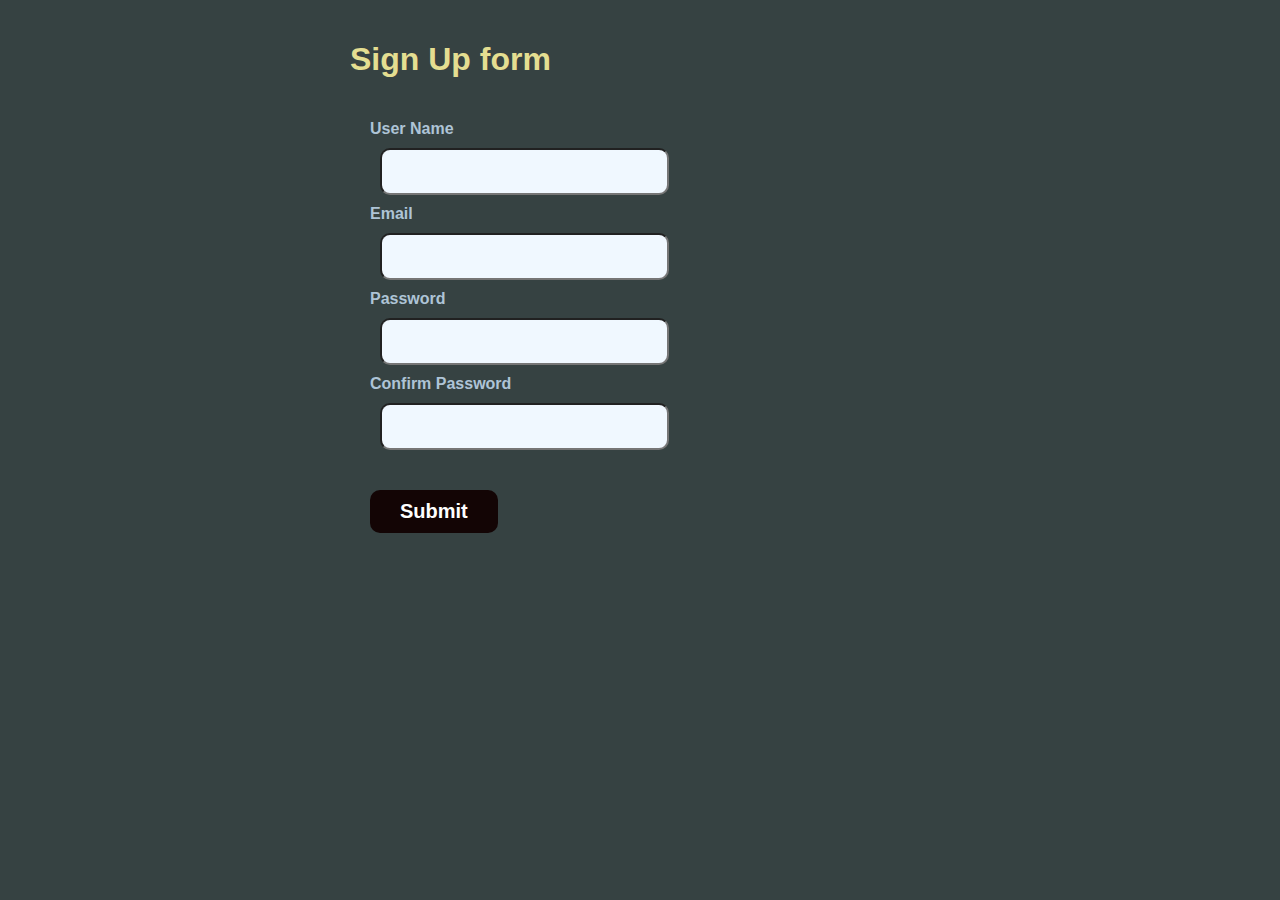
<file: Form validation app/index.html>
<!DOCTYPE html>
<html lang="en">
<head>
    <meta charset="UTF-8">
    <meta http-equiv="X-UA-Compatible" content="IE=edge">
    <meta name="viewport" content="width=device-width, initial-scale=1.0">
    <link rel="stylesheet" href="./index.css"/>
    <title>Signup form</title>
</head>
<body>
   <div class="content">
    <h1 class="heading">Sign Up form</h1>
    <form class="form">
        <label class="form-item">User Name</label>
        <input type="text"  id="name"/>

        <label class="form-item">Email</label>
        <input type="email"  id="email"/>

        <label class="form-item">Password</label>
        <input type="password"  id="password"/>

        <label class="form-item">Confirm Password</label>
        <input type="password"  id="confirmPass"/>
        <button class="form-item" id="button">Submit</button>
    </form>
</div>
    <script src="./index.js"></script>
</body>
</html>
</file>
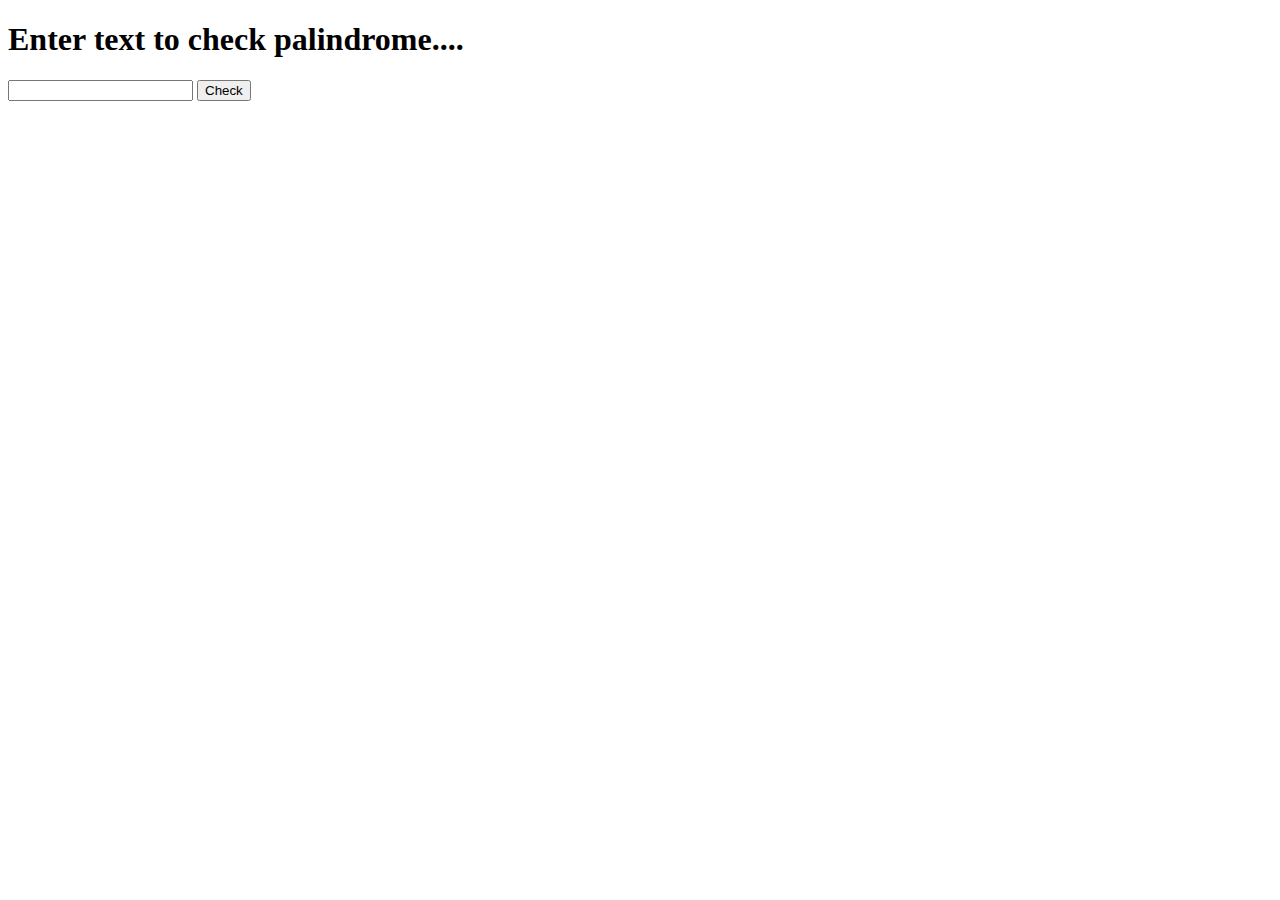
<file: Palindrome Checker app/index.html>
<!DOCTYPE html>
<html lang="en">
<head>
    <meta charset="UTF-8">
    <meta http-equiv="X-UA-Compatible" content="IE=edge">
    <meta name="viewport" content="width=device-width, initial-scale=1.0">
    <title>Document</title>
</head>
<body>
    <h1 class="heading">Enter text to check palindrome....</h1>
    <input type="text" id="inp">
    <button class="button">Check</button>
    <p id="result"></p>
    <script src="./index.js"></script>
</body>
</html>
</file>
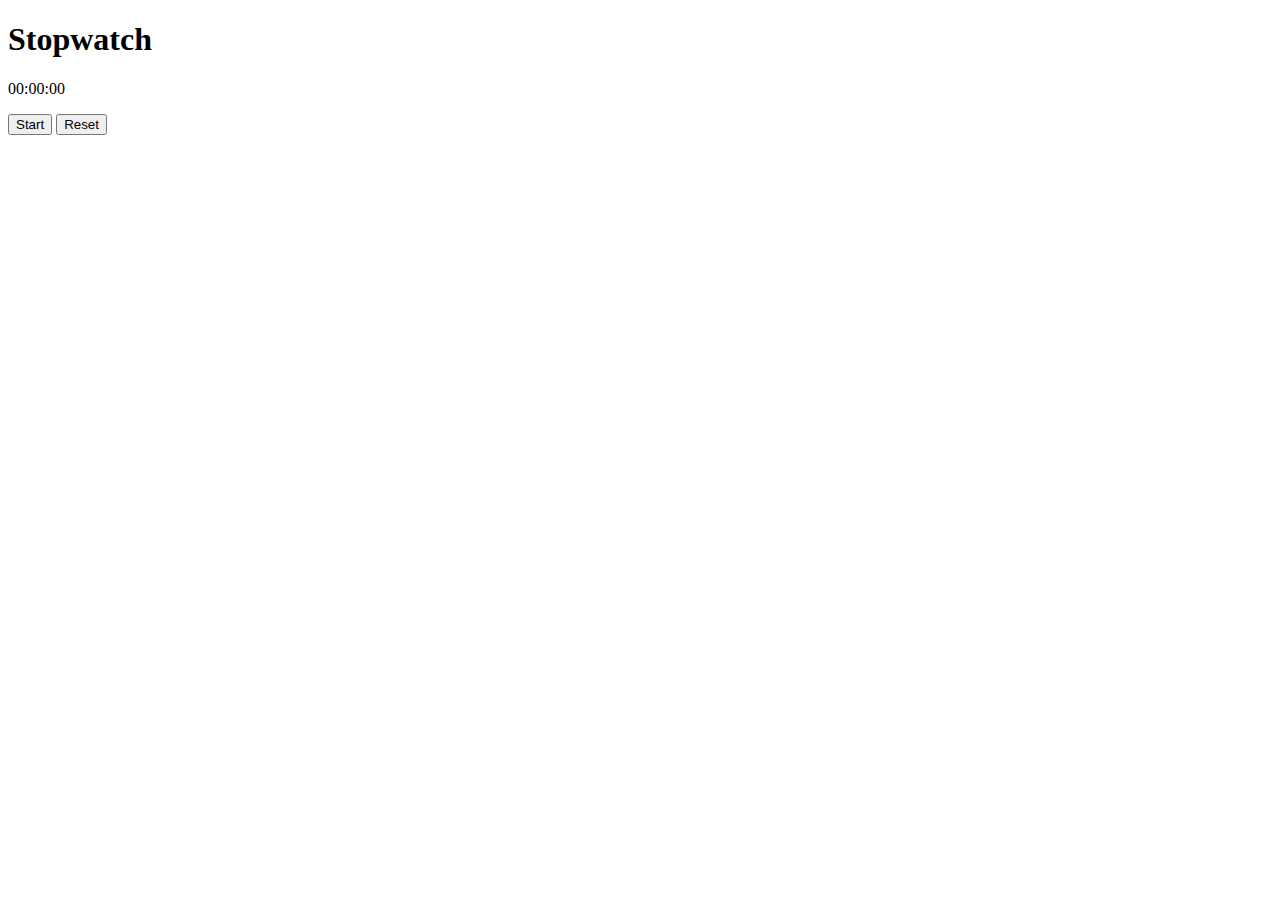
<file: StopWatch app/index.html>
<!DOCTYPE html>
<html lang="en">
<head>
    <meta charset="UTF-8">
    <meta http-equiv="X-UA-Compatible" content="IE=edge">
    <meta name="viewport" content="width=device-width, initial-scale=1.0">
    <title>Document</title>
</head>
<body>
    <div class="head">
        <h1>Stopwatch</h1>
        <p id="display">00:00:00</p>
        <button class="start">Start</button>
        <button class="reset">Reset</button>
    </div>
    <script src="./index.js"></script>
</body>
</html>
</file>
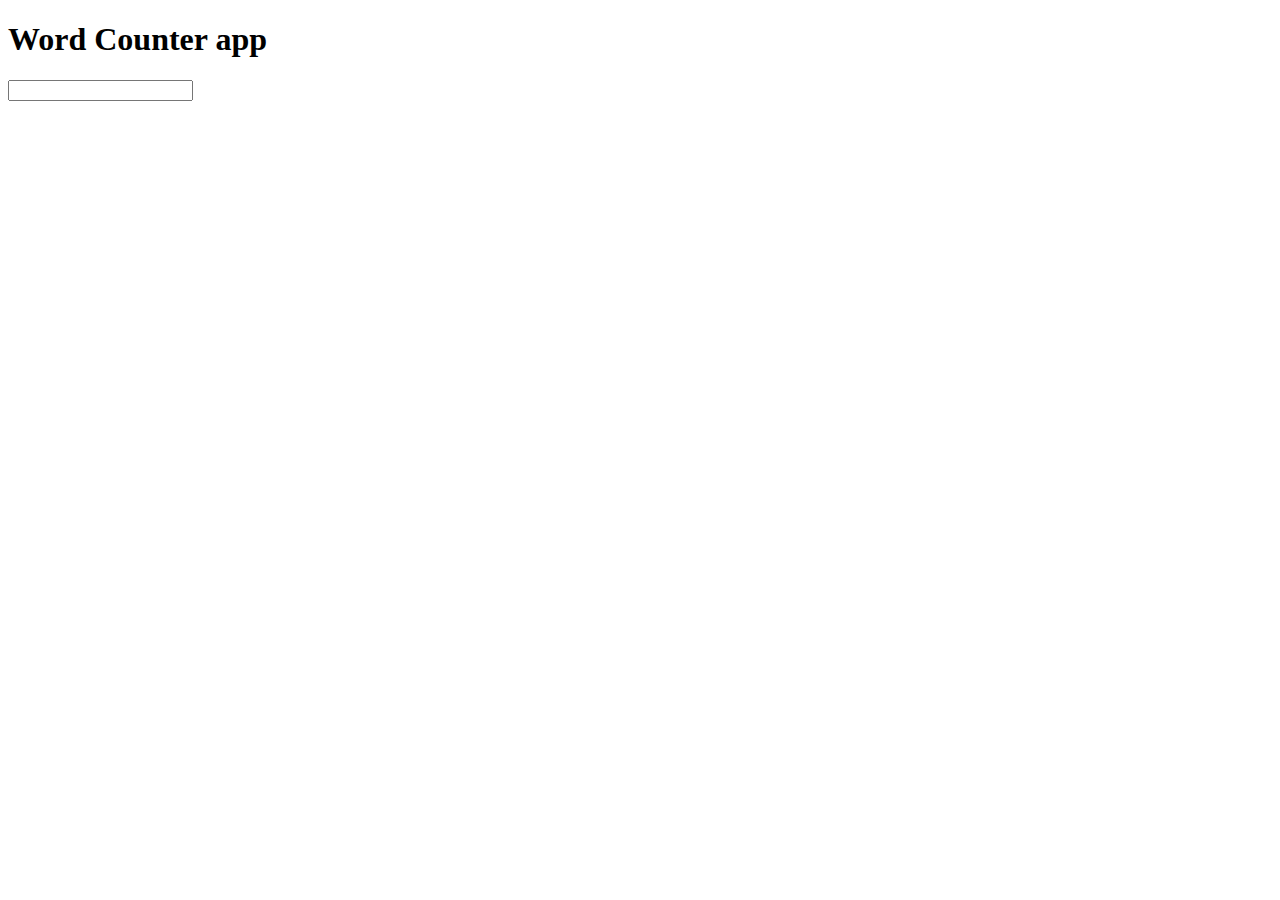
<file: WordCounter app/index.html>
<!DOCTYPE html>
<html lang="en">
<head>
    <meta charset="UTF-8">
    <meta http-equiv="X-UA-Compatible" content="IE=edge">
    <meta name="viewport" content="width=device-width, initial-scale=1.0">
    <title>Document</title>
</head>
<body>
    <h1>Word Counter app</h1>
    <input type=text class="t1"/>
    <p id="result"></p>
    <script src="./index.js"></script>
</body>
</html>
</file>
<file: Form validation app/index.css>
*{
font-family: Arial, Helvetica, sans-serif;
background-color: rgb(54, 66, 66);
color:rgb(174, 196, 214)
}

.heading{
    position: absolute;
    left:350px;
    top:20px;
    color:rgb(228, 222, 145)
}
.form{
    position: absolute;
    left:370px;
    top:120px;
}
.form-item{
    position: relative;
    display: block;
    margin-bottom: 0px;
    font-weight: bold;
}

[type="text"],[type="email"],[type="password"]{
    margin: 10px;
    padding: 10px;
    border-radius: 10px;
    font-size: 20px;
    color:black;
    background-color: aliceblue;
}

#button{
  position: relative;
  top:30px;
  padding: 10px 30px;
  border: none;
  color:white;
  border-radius: 10px;
  font-size: 20px;
  background-color: rgb(19, 5, 5);
}
</file>
